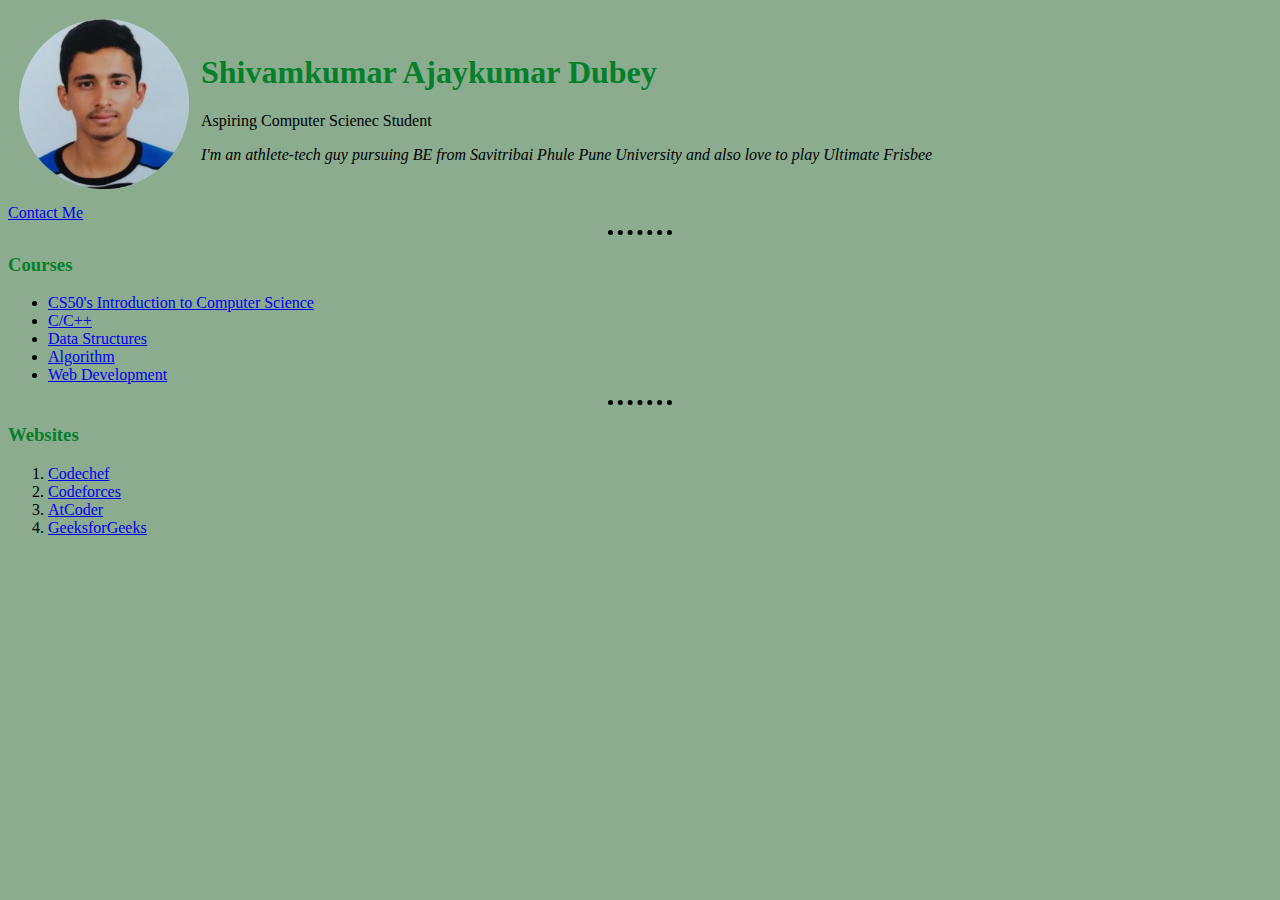
<file: Personal_Web_Page/index.html>
<!DOCTYPE html>
<html lang="en">

<head>
    <meta charset="UTF-8">
    <meta http-equiv="X-UA-Compatible" content="IE=edge">
    <meta name="viewport" content="width=device-width, initial-scale=1.0">
    <title>Shivam's Personal Website</title>
    <link rel="stylesheet" href="style.css">
</head>

<body>
    <table cellspacing='10'>
        <tr>
            <td><img src="image.png" width=170px alt="Shivam's profile photo"></td>
            <td>
                <h1>Shivamkumar Ajaykumar Dubey</h1>
                <p>Aspiring Computer Scienec Student</p>
                <p><em>I'm an athlete-tech guy pursuing BE from Savitribai Phule Pune University and also love to play
                        Ultimate
                        Frisbee</em></p>
            </td>
        </tr>
    </table>
    <a href="ContactMe.html">Contact Me</a>
    <hr>
    <h3>Courses</h3>
    <ul>
        <li><a
                href="https://www.edx.org/course/introduction-computer-science-harvardx-cs50x#:~:text=About%20this%20course,-Skip%20About%20this&text=This%20is%20CS50x%20%2C%20Harvard%20University's,course%20taught%20by%20David%20J.">CS50's
                Introduction to Computer Science</a></li>
        <li><a href="https://www.youtube.com/playlist?list=PLu0W_9lII9aiXlHcLx-mDH1Qul38wD3aR">C/C++</a>
        </li>
        <li><a href="https://www.geeksforgeeks.org/data-structures/">Data Structures</a></li>
        <li><a href="https://www.youtube.com/playlist?list=PLu0W_9lII9ahIappRPN0MCAgtOu3lQjQi">Algorithm</a>
        </li>
        <li><a href="https://www.udemy.com/course/the-complete-web-development-bootcamp/">Web
                Development</a>
        </li>
        
    </ul>
    <hr>
    <h3>Websites</h3>
    <ol>
        <li><a href="https://www.codechef.com/users/shivamkumar727">Codechef</a></li>
        <li><a href="https://codeforces.com/profile/Shivamkumar_Dubey">Codeforces</a></li>
        <li><a href="https://atcoder.jp/users/shivammessi">AtCoder</a></li>
        <li><a href="https://auth.geeksforgeeks.org/user/shivammessi07/practice/">GeeksforGeeks</a></li>
    </ol>

</body>

</html>
</file>
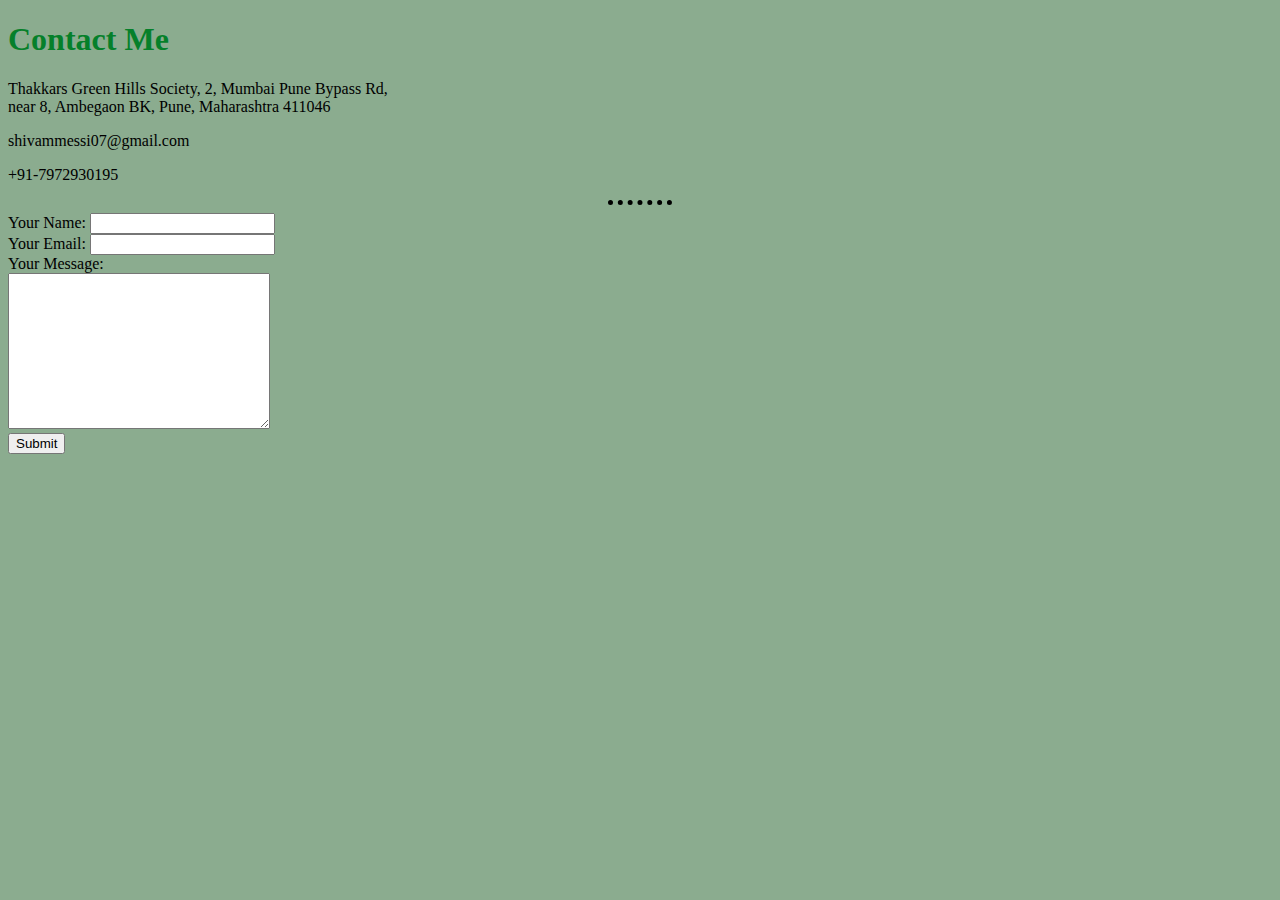
<file: ContactMe.html>
<!DOCTYPE html>
<html lang="en">

<head>
    <meta charset="UTF-8">
    <meta http-equiv="X-UA-Compatible" content="IE=edge">
    <meta name="viewport" content="width=device-width, initial-scale=1.0">
    <title>Contact Me</title>
    <link rel="stylesheet" href="style.css">
</head>

<body>
    <h1>Contact Me</h1>
    <p>Thakkars Green Hills Society, 2, Mumbai Pune Bypass Rd,<br>
    near 8, Ambegaon BK, Pune, Maharashtra 411046</p>
    <p>shivammessi07@gmail.com</p>    
    <p>+91-7972930195</p>
    <hr>
    <form action="mailto:shivammessi07@gmail.com" method="post">
        <label >Your Name:</label>
        <input type="text"><br>
        <label>Your Email:</label>
        <input type="email"><br>
        <label>Your Message:</label><br>
        <textarea name="name" cols="30" rows="10"></textarea><br>
        <input type="submit">
    </form>
</body>

</html>
</file>
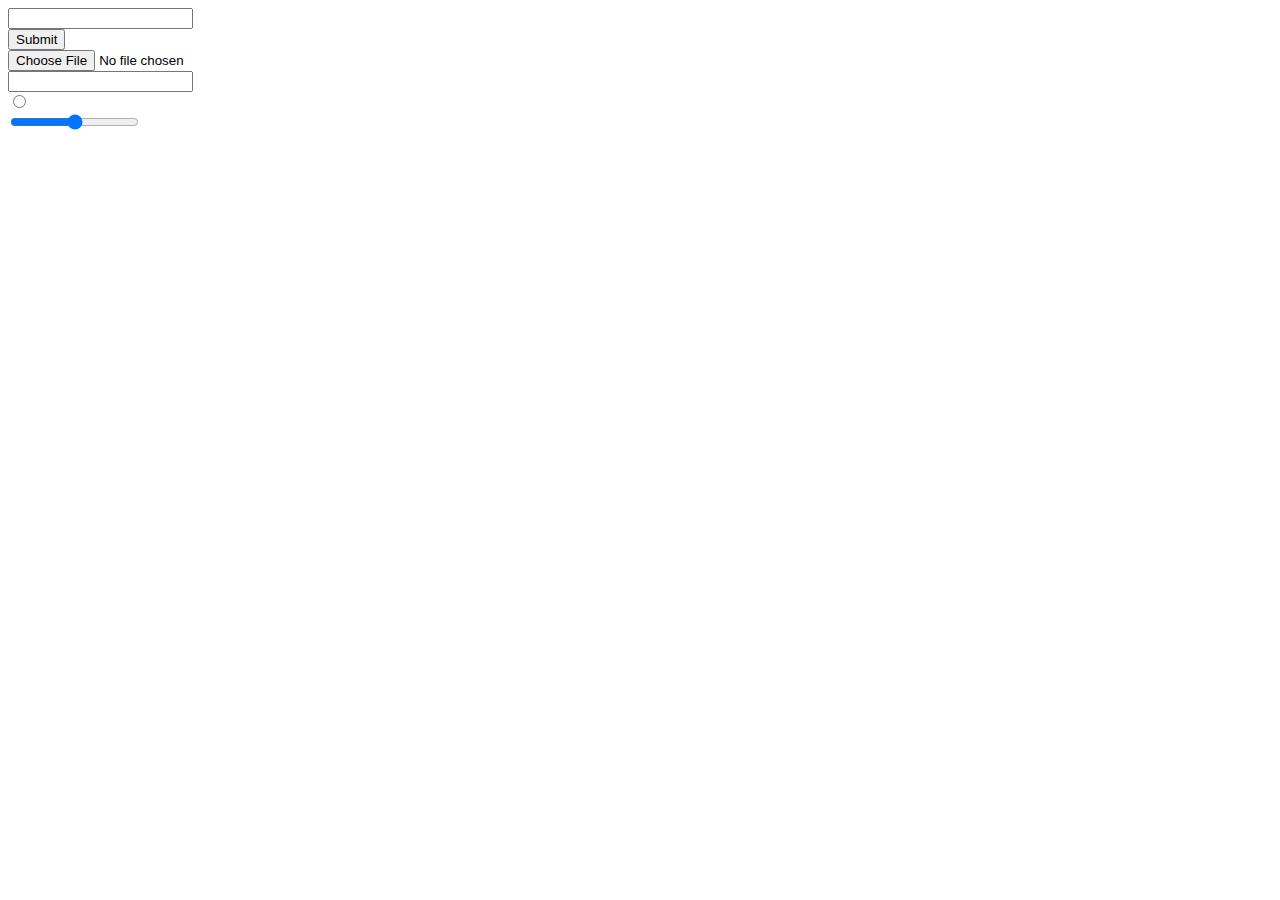
<file: InputAttributes.html>
<!DOCTYPE html>
<html lang="en">
<head>
    <meta charset="UTF-8">
    <meta http-equiv="X-UA-Compatible" content="IE=edge">
    <meta name="viewport" content="width=device-width, initial-scale=1.0">
    <title>Html Inputs</title>
</head>
<body>
    <form>
        <input type="text" alt="hello"><br>
        <input type="submit"><br>
        <input type="file"><br>
        <input type="data"><br>
        <input type="radio"><br>
        <input type="range"><br>
    </form>
</body>
</html>
</file>
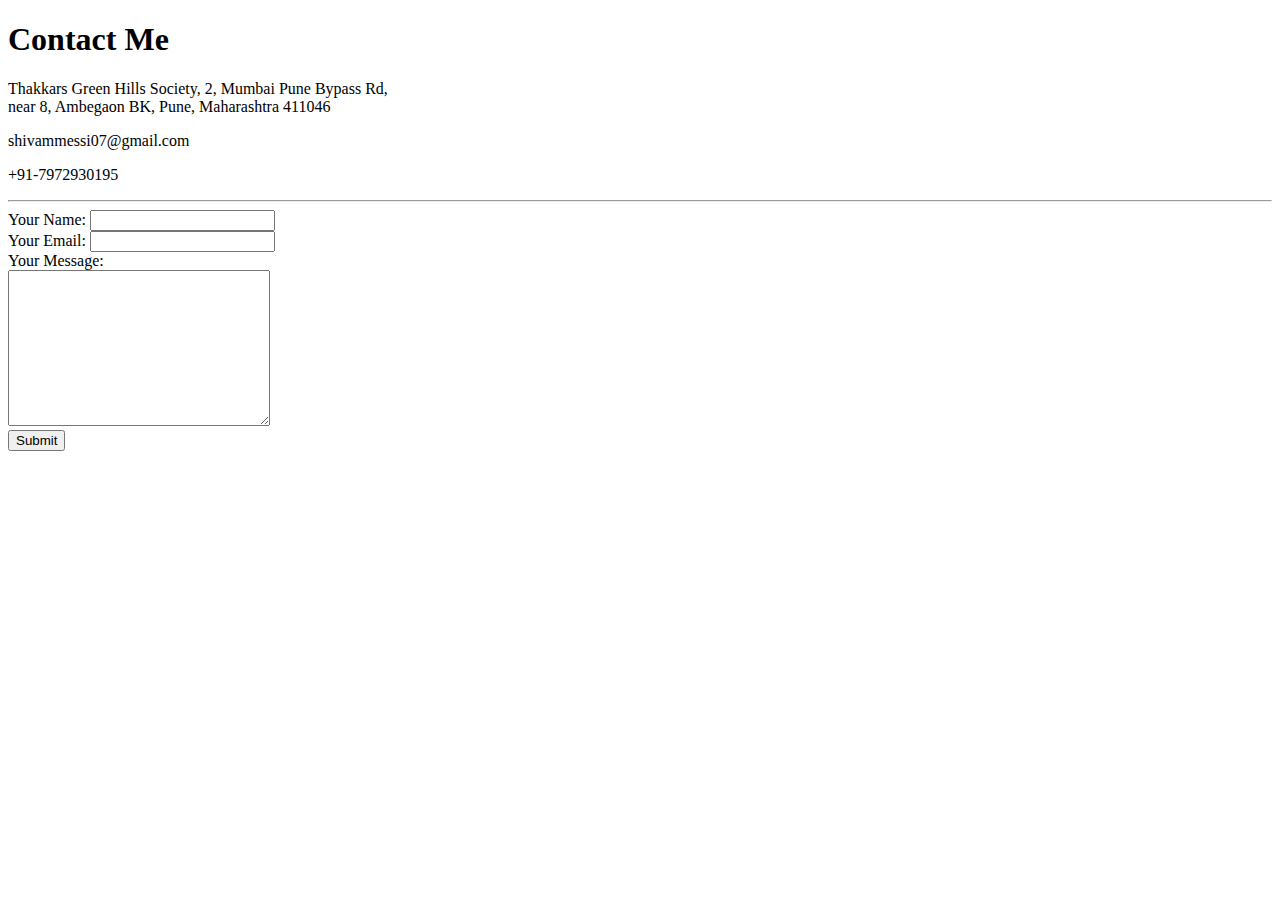
<file: Personal_Web_Page/ContactMe.html>
<!DOCTYPE html>
<html lang="en">

<head>
    <meta charset="UTF-8">
    <meta http-equiv="X-UA-Compatible" content="IE=edge">
    <meta name="viewport" content="width=device-width, initial-scale=1.0">
    <title>Contact Me</title>
</head>

<body>
    <h1>Contact Me</h1>
    <p>Thakkars Green Hills Society, 2, Mumbai Pune Bypass Rd,<br>
    near 8, Ambegaon BK, Pune, Maharashtra 411046</p>
    <p>shivammessi07@gmail.com</p>    
    <p>+91-7972930195</p>
    <hr>
    <form action="mailto:shivammessi07@gmail.com" method="post">
        <label >Your Name:</label>
        <input type="text"><br>
        <label>Your Email:</label>
        <input type="email"><br>
        <label>Your Message:</label><br>
        <textarea name="name" cols="30" rows="10"></textarea><br>
        <input type="submit">
    </form>
</body>

</html>
</file>
<file: Personal_Web_Page/style.css>
body{
    background-color: rgb(139, 172, 143);
}
hr{
    border-style: none;
    border-top-style: dotted;
    border-color: black;
    border-width: 5px;
    width: 5%;
}
h1 {
    color: rgb(5, 128, 42);
}
h3{
    color: rgb(5, 128, 42);
}
</file>
<file: style.css>
body{
    background-color: rgb(139, 172, 143);
}
hr{
    border-style: none;
    border-top-style: dotted;
    border-color: black;
    border-width: 5px;
    width: 5%;
}
h1 {
    color: rgb(5, 128, 42);
}
h3{
    color: rgb(5, 128, 42);
}
.temp{
    border: 1px solid black;
    border-collapse: collapse;
    background-color: rgb(195, 157, 229);
}
.temp1{
    background-color: red;
}
img:hover{
    background-color: rgb(34, 3, 3);
}
</file>
